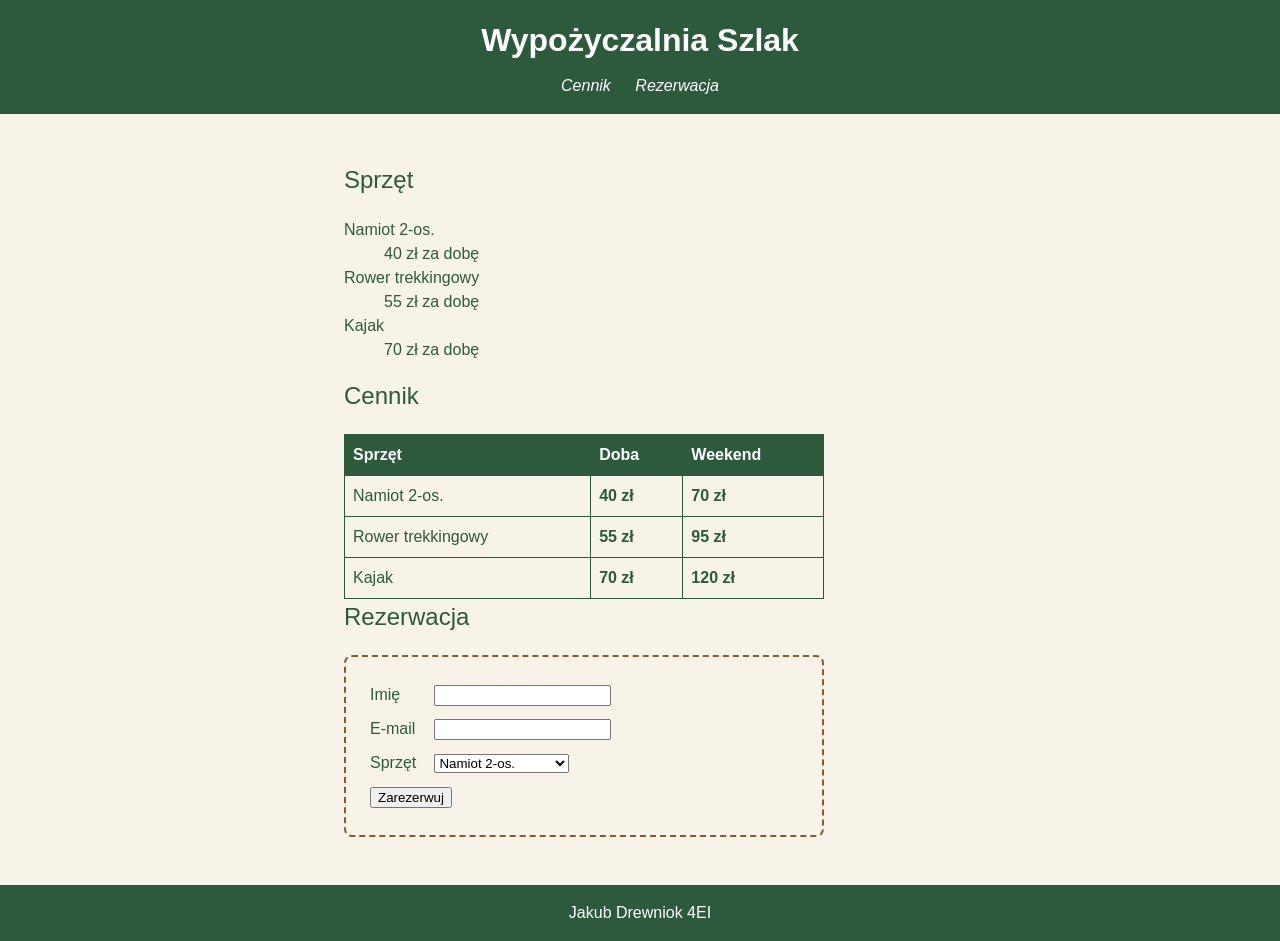
<file: index3.html>
<!DOCTYPE html>
<html lang="pl">
<head>
    <meta charset="UTF-8">
    <meta name="viewport" content="width=device-width, initial-scale=1.0">
    <title>Szlak — wypożyczalnia</title>
    <link rel="stylesheet" href="style3.css">
</head>
<body>
    <header>
        <h1>Wypożyczalnia Szlak</h1>
        <nav>
            <a href="#cennik"><i>Cennik</I></a>
            <a href="#rezerwacja"><I>Rezerwacja</I></a>
        </nav>
    </header>
    <main>
        <section id="sprzet">
            <h2>Sprzęt</h2>
            <dl>
                <dt>Namiot 2-os.</dt>
                <dd>40 zł za dobę</dd>
                <dt>Rower trekkingowy</dt>
                <dd>55 zł za dobę</dd>
                <dt>Kajak</dt>
                <dd>70 zł za dobę</dd>
            </dl>
        </section>
        <section id="cennik">
            <h2>Cennik</h2>
            <table>
                    <tr style="background-color: rgb(45, 90, 61); color: white;">
                        <th>Sprzęt</th>
                        <th>Doba</th>
                        <th>Weekend</th>
                    </tr>
                    <tr>
                        <td>Namiot 2-os.</td>
                        <td class="kwota">40 zł</td>
                        <td class="kwota">70 zł</td>
                    </tr>
                    <tr>
                        <td>Rower trekkingowy</td>
                        <td class="kwota">55 zł</td>
                        <td class="kwota">95 zł</td>
                    </tr>
                    <tr>
                        <td>Kajak</td>
                        <td class="kwota">70 zł</td>
                        <td class="kwota">120 zł</td>
                    </tr>
            </table>
        </section>
        <section id="rezerwacja">
            <h2>Rezerwacja</h2>
            <form action="" method="post">
                <p>
                    <label for="imie">Imię</label>
                    <input type="text" id="imie" name="imie">
                </p>
                <p>
                    <label for="email">E-mail</label>
                    <input type="email" id="email" name="email">
                </p>
                <p>
                    <label for="sprzet_select">Sprzęt</label>
                    <select id="sprzet_select" name="sprzet">
                        <option value="Namiot 2-os.">Namiot 2-os.</option>
                        <option value="Rower trekkingowy">Rower trekkingowy</option>
                        <option value="Kajak">Kajak</option>
                    </select>
                </p>
                <p>
                    <input type="submit" value="Zarezerwuj">
                </p>
            </form>
        </section>
    </main>
    <footer>
        Jakub Drewniok 4EI
    </footer>
</body>
</html>
</file>
<file: style3.css>
body {
    margin: 0;
    background-color: rgb(247, 243, 232);
    color: rgb(45, 90, 61);
    font-family: Arial, Helvetica, sans-serif;
    font-size: 16px;
    line-height: 1.5;
}

header, footer {
    background-color: rgb(45, 90, 61);
    color: #ffffff;
    padding: 16px;
    text-align: center;
}

h1 {
    font-weight: 700;
    margin: 0 0 10px 0;
}

h2 {
    font-weight: 400;
    margin-top: 0;
    text-align: left;
}

nav a {
    color: #ffffff;
    text-decoration: none;
    margin: 0 10px;
}

nav a:hover {
    color: aqua;
}

main {
    box-sizing: border-box;
    width: 640px;
    margin: 24px auto;
    padding: 24px;
}

table {
    width: 480px;
    border-collapse: collapse;
}

th, td {
    border: 1px solid rgb(45, 90, 61);
    padding: 8px;
    text-align: left;
}

thead tr {
    background-color: rgb(45, 90, 61);
    color: #ffffff;
}

.kwota {
    font-weight: bold;
}

form {
    box-sizing: border-box;
    width: 480px;
    padding: 16px 24px;
    border: 2px dashed #8b5a2b;
    border-radius: 8px;
    margin-top: 16px;
}

form p {
    margin: 10px 0;
}

label {
    display: inline-block;
    width: 60px;
}

input:focus, select:focus, button:focus {
    outline: none;
}
</file>
